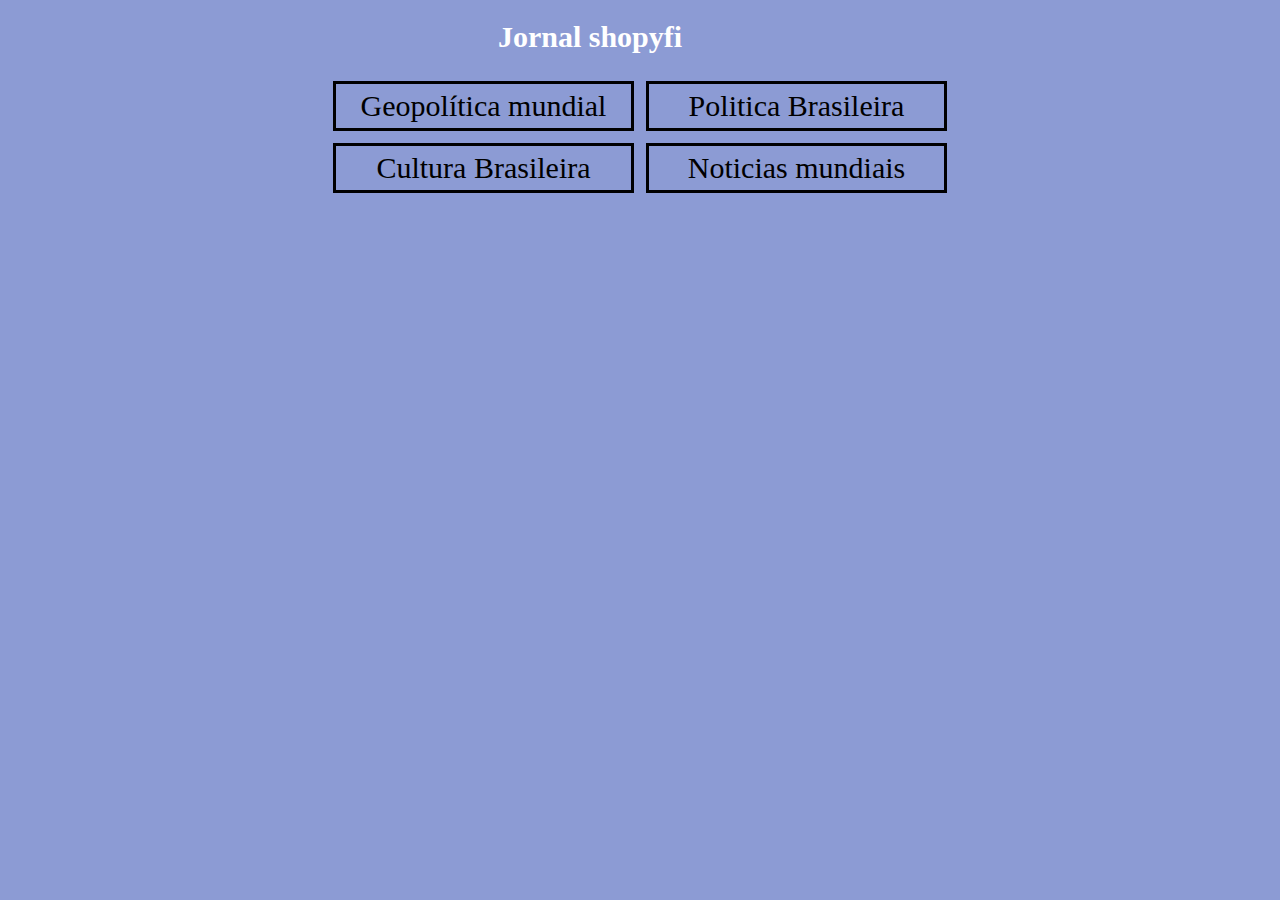
<file: index.html>
<!DOCTYPE html>
<html lang="pt-br">
  <head>
    <meta charset="UTF-8">
    <meta name="viewport" content="width=device-width, initial-scale=1.0">
    <link rel="stylesheet" href="css.css" />
    <link rel="shortcut icon" href="images/icon.png" type="" />
    <title>Noticias do mundo</title>
  </head>
  <body>
   
  <h1 id="titulo">Jornal shopyfi</h1>
    <div class="conteudo-total">
      <div  class="conteudo">
        <a id="link" href="geopolitica.html"
          >Geopolítica mundial</a
        >
      </div>
      <div class="conteudo">
        <a id="link" href="brasil.html"
          >Politica Brasileira</a
        >
      </div>
      <div class="conteudo">
        <a id="link" href="cultura.html"
          >Cultura Brasileira</a
        >
      </div>
      <div  class="conteudo">
        <a id="link" href="noticias.html"
          >Noticias mundiais</a
          >  
      </div>
      </div>      
      </div>
      </div>
  </body>
</html>
</file>
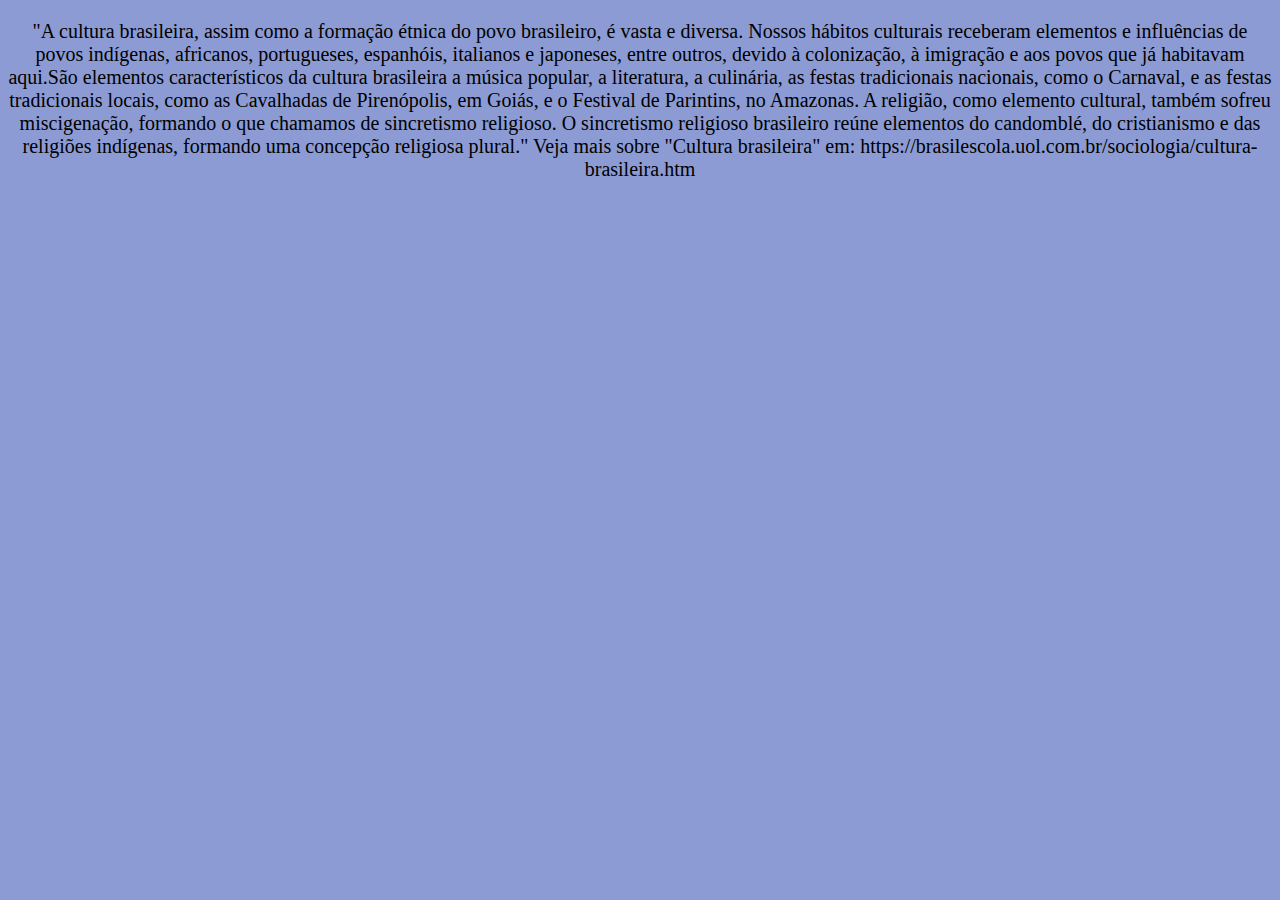
<file: cultura.html>
<!DOCTYPE html>
<html lang="en">
<head>
    <meta charset="UTF-8">
    <meta name="viewport" content="width=device-width, initial-scale=1.0">
    <title>Document</title>
    <link rel="stylesheet" href="css.css">
    <link rel="shortcut icon" href="https://images.vexels.com/media/users/3/131563/isolated/preview/93e49b6c5668d156aaee447bd9804fab-icone-do-circulo-do-jornal.png\" type="image/x-icon">
</head>
<body>
    <p id="p">"A cultura brasileira, assim como a formação étnica do povo brasileiro, é vasta e diversa. Nossos hábitos culturais receberam elementos e influências de povos indígenas, africanos, portugueses, espanhóis, italianos e japoneses, entre outros, devido à colonização, à imigração e aos povos que já habitavam aqui.São elementos característicos da cultura brasileira a música popular, a literatura, a culinária, as festas tradicionais nacionais, como o Carnaval, e as festas tradicionais locais, como as Cavalhadas de Pirenópolis, em Goiás, e o Festival de Parintins, no Amazonas.

        A religião, como elemento cultural, também sofreu miscigenação, formando o que chamamos de sincretismo religioso. O sincretismo religioso brasileiro reúne elementos do candomblé, do cristianismo e das religiões indígenas, formando uma concepção religiosa plural."
        
        Veja mais sobre "Cultura brasileira" em: https://brasilescola.uol.com.br/sociologia/cultura-brasileira.htm</p>
    
</body>
</html>
</file>
<file: css.css>
:root {
  background-color: var(--cor-fundo);
  --cor-fundo:#8C9BD4
}

.conteudo-total {
  display: flex;
  justify-content: center;
  flex-direction: row;
  flex-wrap: wrap;
  width: 50%;
  margin: auto;
}
.conteudo {
  padding: 5px;
  border: 3px solid rgb(0, 0, 0);
  width: 45%;
  text-align: center;
  margin: 1%;
  font-size: 30px;
  
}

a {
  text-decoration: none;
  color: rgb(0, 0, 0);
}     
#image  {
  
  text-align: center;
  grid-template-columns: 1 fr;
  justify-content: end;
}
.image2 {
  
  display: grid;
  grid-template-columns: 2fr 1fr 1fr 1%;
  text-align: justify;
}

#imagetext1 {
  display: grid;
  grid-template-columns: 4fr 2fr 2fr 2fr
  
}
#titulo {
  color: #ffffff;
  font-size: 30px;
  text-align: center;
  margin-right: 100px;
  margin-left: 100 px;
}
#h{
  text-align: center;
  font-size: 50px;
  font-family: Arial, Helvetica, sans-serif;
    
}
#p {
  text-align: center;
  font-size: 20px;
 

}
</file>
